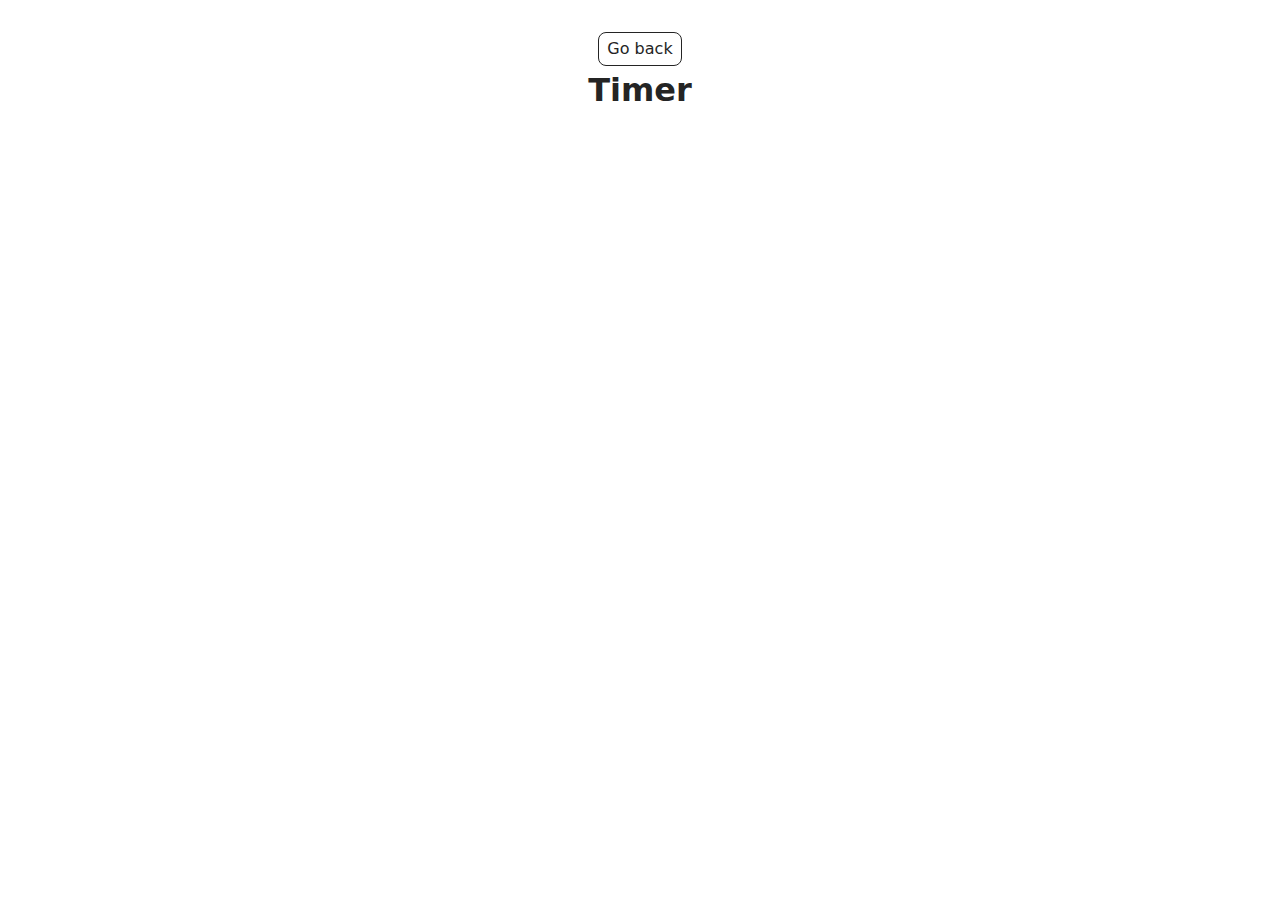
<file: src/1-timer.html>
<!DOCTYPE html>
<html lang="en">
  <head>
    <meta charset="UTF-8" />
    <meta http-equiv="X-UA-Compatible" content="IE=edge" />
    <meta name="viewport" content="width=device-width, initial-scale=1.0" />
    <title>Timer</title>
    <link rel="stylesheet" href="./css/styles.css" />
  </head>
  <body>


    <main>
      <div class="container">
              <a class="back-link" href="./index.html">Go back</a>

        <h1 class="main-title">
         Timer
        </h1>
      </div>
    </main>

  </body>
</html>
</file>
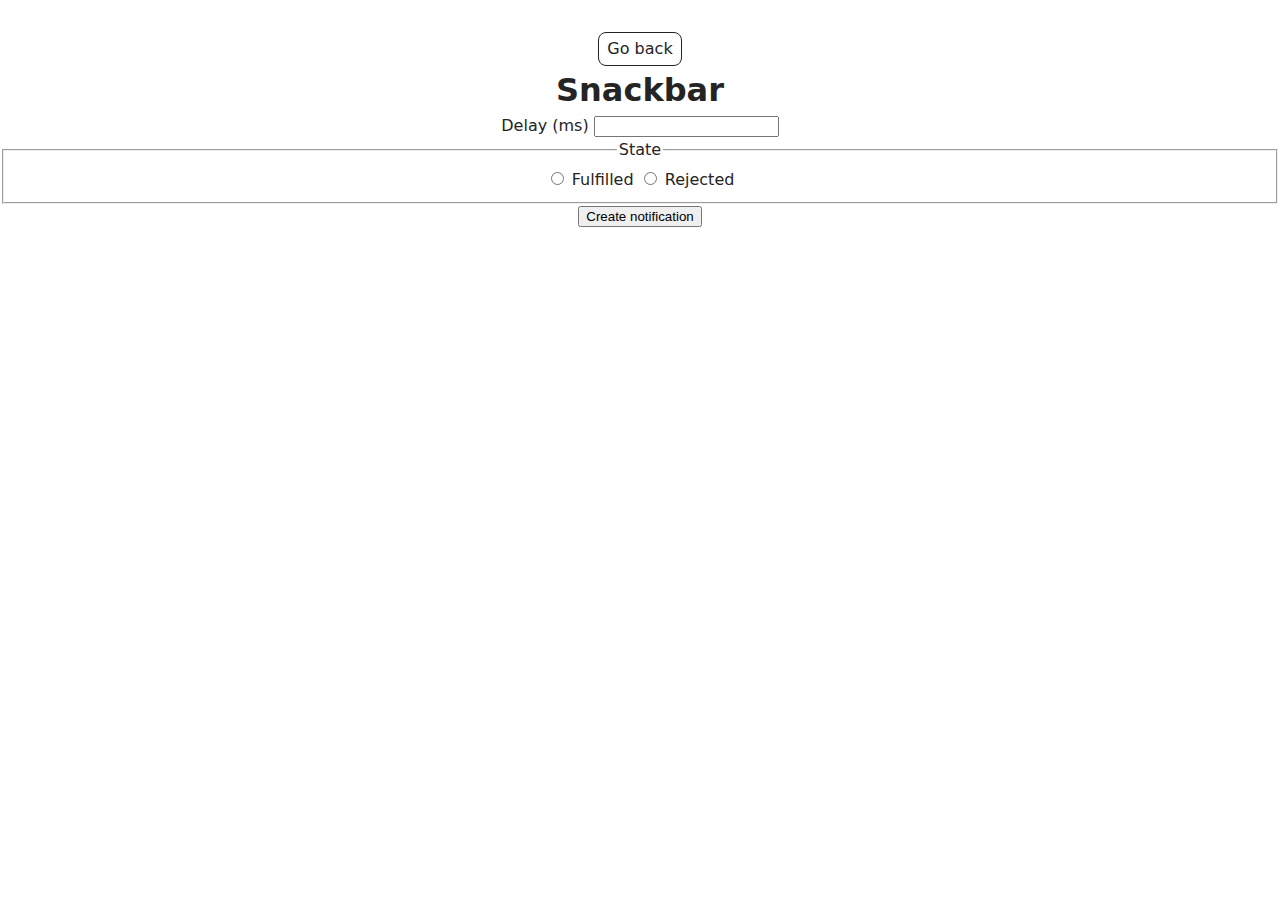
<file: src/2-snackbar.html>
<!DOCTYPE html>
<html lang="en">
  <head>
    <meta charset="UTF-8" />
    <meta http-equiv="X-UA-Compatible" content="IE=edge" />
    <meta name="viewport" content="width=device-width, initial-scale=1.0" />
    <title>Snackbar</title>
    <link rel="stylesheet" href="./css/styles.css" />
  </head>
  <body>


    <main>
      <div class="container">
         <a class="back-link" href="./index.html">Go back</a>
        <h1 class="main-title">
          Snackbar
        </h1>
     
      </div>
      <form class="form">
  <label>
    Delay (ms)
    <input type="number" name="delay" required />
  </label>

  <fieldset>
    <legend>State</legend>
    <label>
      <input type="radio" name="state" value="fulfilled" required />
      Fulfilled
    </label>
    <label>
      <input type="radio" name="state" value="rejected" required />
      Rejected
    </label>
  </fieldset>

  <button type="submit">Create notification</button>
</form>

    </main>
<script type="module" src="./js/2-snackbar.js"></script>
  </body>
</html>
</file>
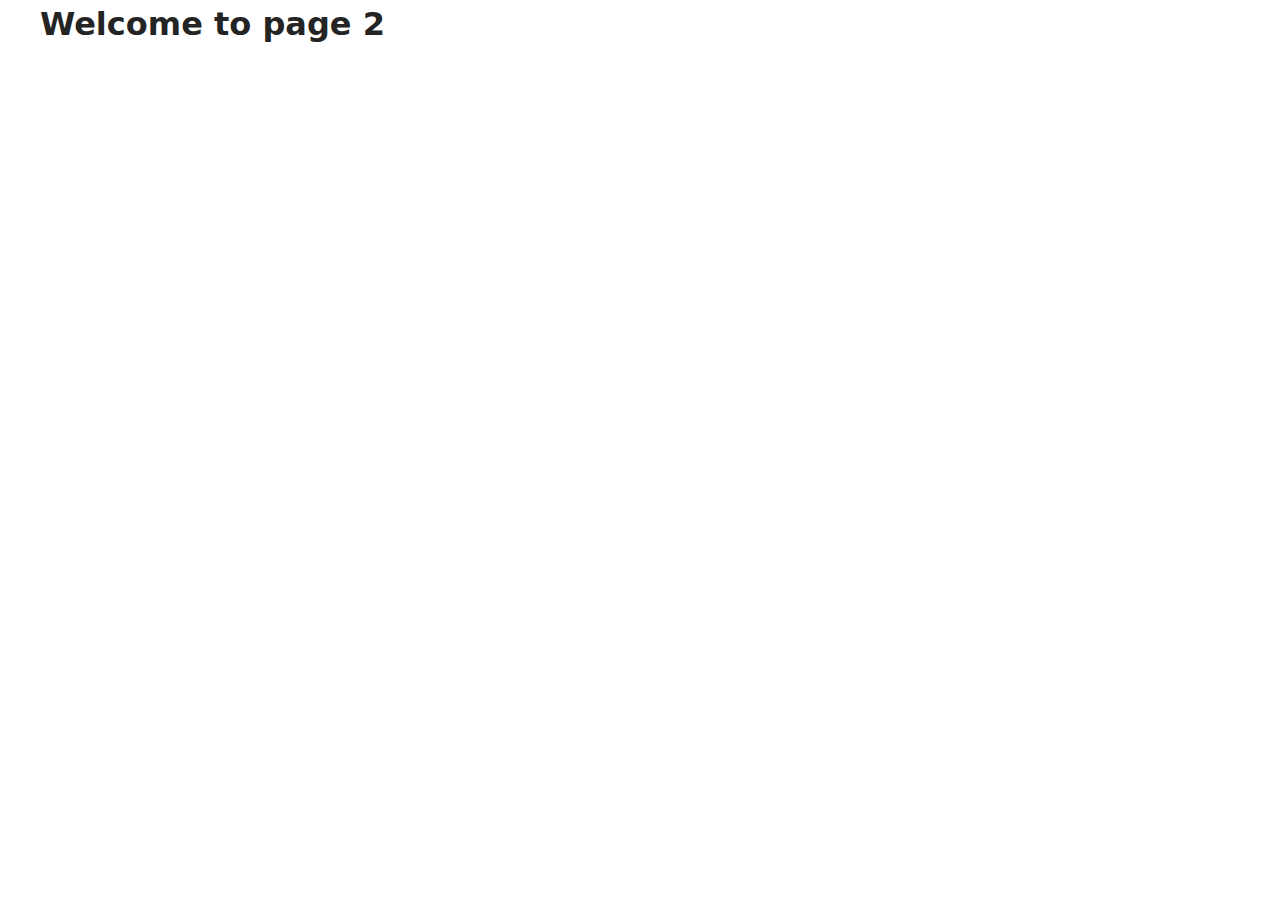
<file: src/page-2.html>
<!DOCTYPE html>
<html lang="en">
  <head>
    <meta charset="UTF-8" />
    <meta http-equiv="X-UA-Compatible" content="IE=edge" />
    <meta name="viewport" content="width=device-width, initial-scale=1.0" />
    <title>Page 2</title>
    <link rel="stylesheet" href="./css/styles.css" />
  </head>
  <body>
    <load
      src="./partials/header.html"
      icon-path="./img/sprite.svg#logo"
      highlight-act="active"
    />

    <main>
      <div class="container">
        <h1 class="main-title">
          <span class="main-title-gradient">Welcome</span> to page 2
        </h1>
        <load src="./partials/back-link.html" />
      </div>
    </main>

    <load src="./partials/footer.html" />
  </body>
</html>
</file>
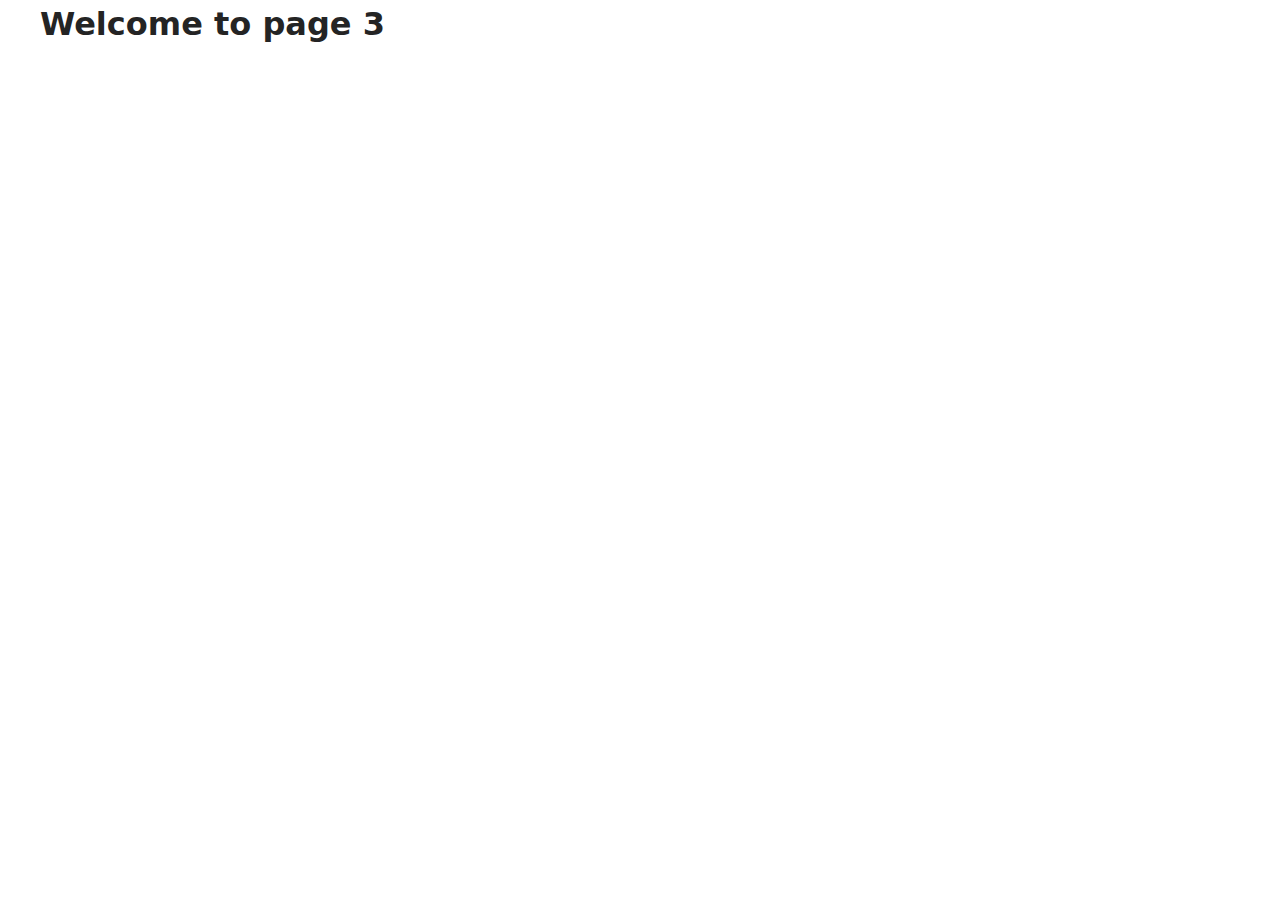
<file: src/page-3.html>
<!DOCTYPE html>
<html lang="en">
  <head>
    <meta charset="UTF-8" />
    <meta http-equiv="X-UA-Compatible" content="IE=edge" />
    <meta name="viewport" content="width=device-width, initial-scale=1.0" />
    <title>Page 3</title>
    <link rel="stylesheet" href="./css/styles.css" />
  </head>
  <body>
    <load
      src="./partials/header.html"
      icon-path="./img/sprite.svg#logo"
      highlight-curr="active"
    />

    <main>
      <div class="container">
        <h1 class="main-title">
          <span class="main-title-gradient">Welcome</span> to page 3
        </h1>
        <load src="./partials/back-link.html" />
      </div>
    </main>

    <load src="./partials/footer.html" />
  </body>
</html>
</file>
<file: src/css/styles.css>
/**
  |============================
  | include css partials with
  | default @import url()
  |============================
*/
/* Common styles */
@import url('./reset.css');
@import url('./base.css');
@import url('./container.css');
@import url('./animations.css');

/* Sections style */
@import url('./header.css');
@import url('./badges.css');
@import url('./back-link.css');
</file>
